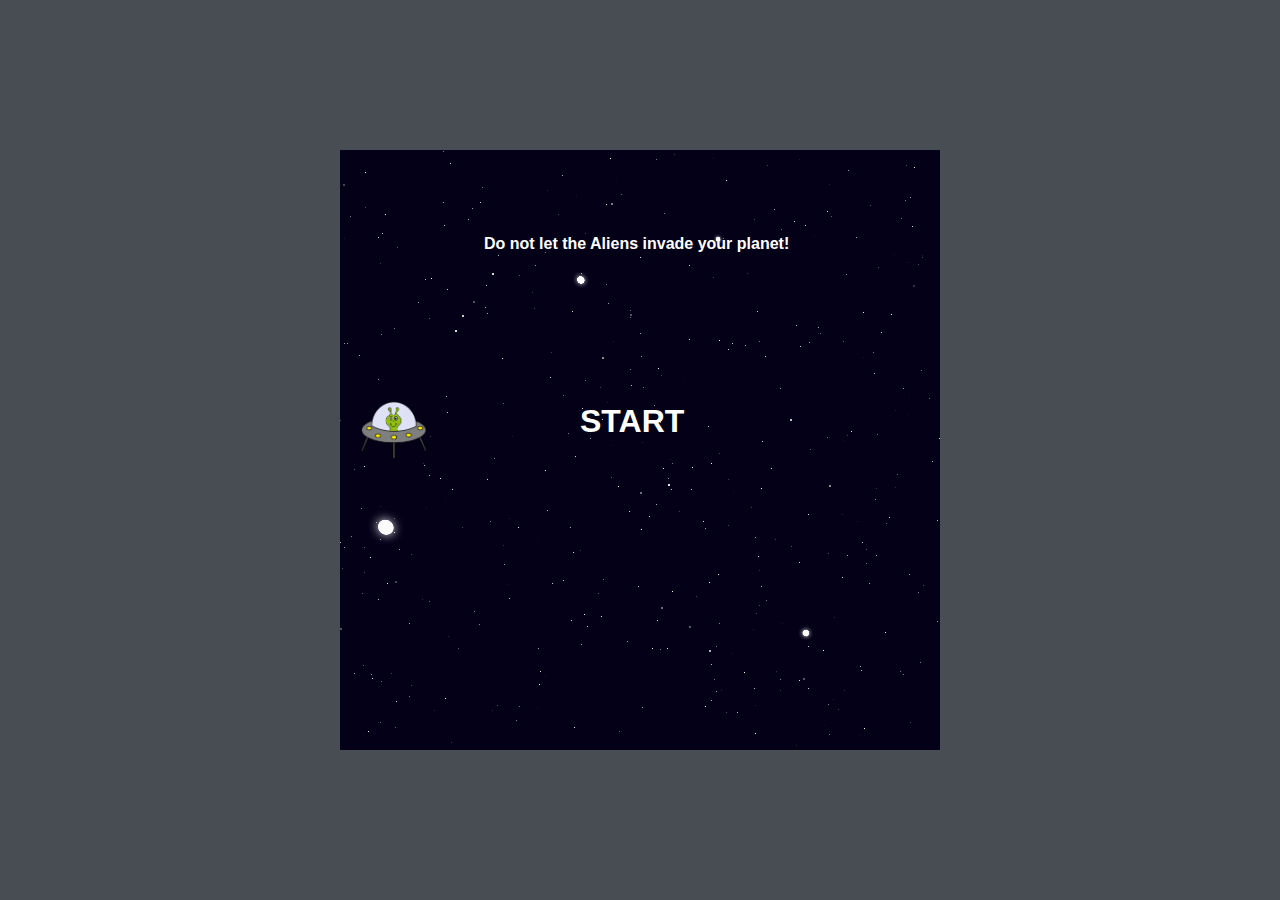
<file: index.html>
<!DOCTYPE html>
<html lang="en">

  <head>
    <meta charset="UTF-8">
    <meta name="viewport" content="width=device-width, initial-scale=1.0">
    <link rel="stylesheet" href="style.css">
    <title>Space Shooter</title>
    <link rel="shortcut icon" href="assets/images/favicon.ico" type="image/x-icon">
  </head>

  <body>
    <div id="main-play-area">
      <img class="player-shooter" src="./assets/images/hero.png" alt="hero">
      <h4 class="game-instructions">
        Do not let the Aliens invade your planet!
      </h4>
      <div class="start-button">
        <h1>Start</h1>
      </div>
    </div>
    <script type="text/javascript" src="script.js"></script>
  </body>

</html>
</file>
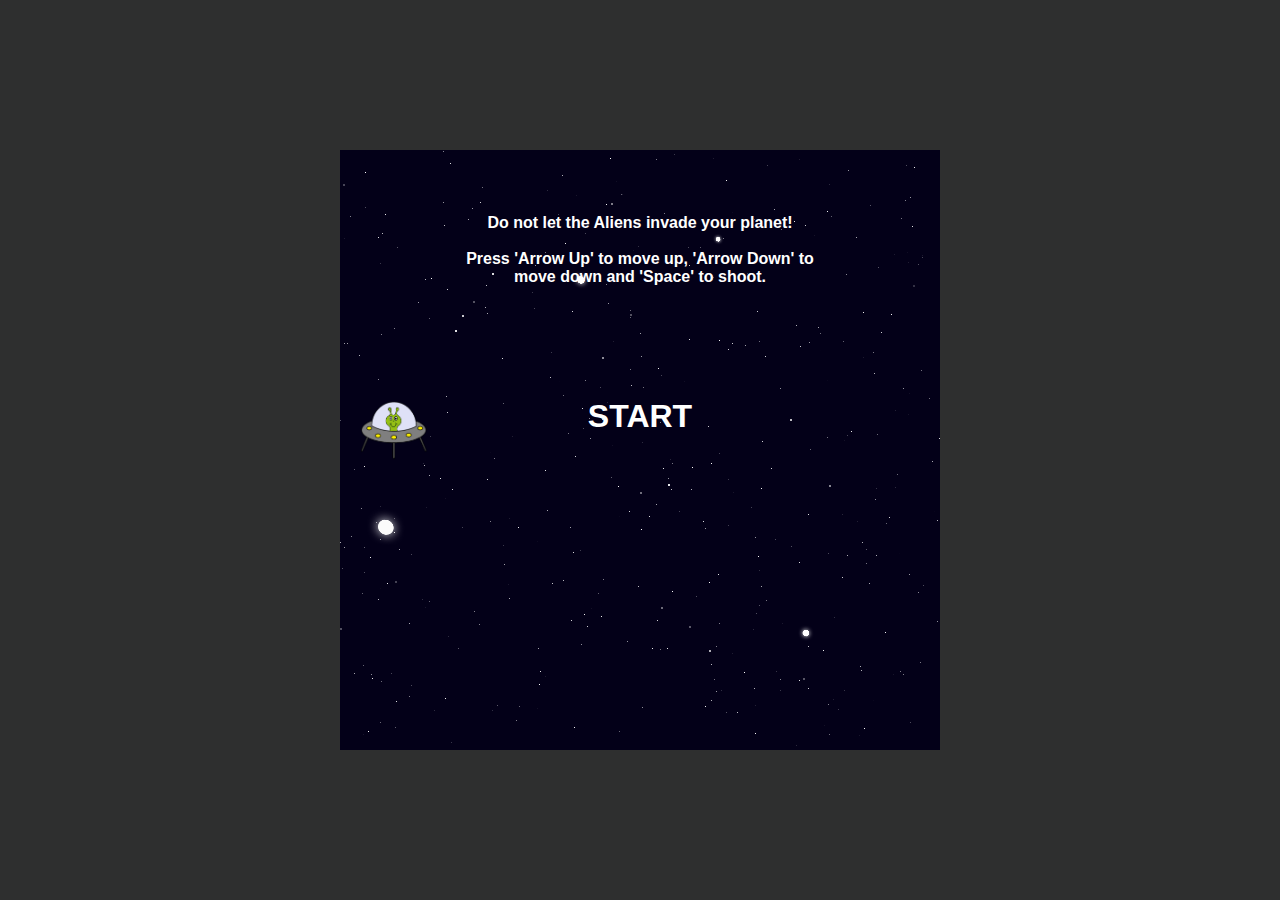
<file: public/index.html>
<!DOCTYPE html>
<html lang="en">

  <head>
    <meta charset="UTF-8">
    <meta name="viewport" content="width=device-width, initial-scale=1.0">
    <link rel="stylesheet" href="style.css">
    <title>Space Shooter</title>
    <link rel="shortcut icon" href="assets/images/favicon.ico" type="image/x-icon">
  </head>

  <body>
    <div id="main-play-area">
      <img class="player-shooter" src="./assets/images/hero.png" alt="hero">
      <h4 class="game-instructions">
        Do not let the Aliens invade your planet!
        <br>
        <br>
        Press 'Arrow Up' to move up, 'Arrow Down' to move down and 'Space' to shoot.
      </h4>
      <div class="start-button">
        <h1>Start</h1>
      </div>
    </div>
    <script type="text/javascript" src="script.js"></script>
  </body>

</html>
</file>
<file: style.css>
body {
  height: 100vh;
  width: 100%;
  display: flex;
  justify-content: center;
  align-items: center;
  padding: 0;
  margin: 0;
  font-family: sans-serif;
  background-color: rgba(43, 47, 56, 0.863);
}

#main-play-area {
  background-color: black;
  background-image: url(./assets/images/space.png);
  height: 600px;
  width: 600px;
}

.game-instructions {
  position: relative;
  color: white;
  left: 9rem;
  top: 0px;
}

.start-button {
  position: relative;
  color: white;
  top: 8rem;
  left: 15rem;
  cursor: pointer;
  text-transform: uppercase;
}

.player-shooter {
  position: relative;
  height: 60px;
  width: 70px;
  left: 20px;
  top: 250px
}

.laser {
  position: relative;
  width: 40px;
  height: 30px;
}

.alien {
  height: 60px;
  width: 70px;
  position: relative;
}

.alien-transition {
  opacity: 1;
  transition: opacity 1.5s ease-in-out;
}

.dead-alien {
  height: 60px;
  width: 70px;
  position: relative;
  opacity: 0;
}
</file>
<file: public/style.css>
body {
  height: 100vh;
  width: 100%;
  display: flex;
  justify-content: center;
  align-items: center;
  padding: 0;
  margin: 0;
  font-family: sans-serif;
  background-color: rgba(13, 14, 14, 0.863);
}

#main-play-area {
  background-color: black;
  background-image: url(./assets/images/space.png);
  height: 600px;
  width: 600px;
}

.game-instructions {
  width: 60%;
  text-align: center;
  position: relative;
  color: white;
  margin: auto;
  top: 0px;
}

.start-button {
  position: relative;
  color: white;
  top: 7rem;
  text-align: center;
  cursor: pointer;
  text-transform: uppercase;
}
.start-button h1 {
  margin: 0
}

.player-shooter {
  position: relative;
  height: 60px;
  width: 70px;
  left: 20px;
  top: 250px
}

.laser {
  position: relative;
  width: 40px;
  height: 30px;
}

.alien {
  height: 60px;
  width: 70px;
  position: relative;
}

.alien-transition {
  opacity: 1;
  transition: opacity 1.5s ease-in-out;
}

.dead-alien {
  height: 60px;
  width: 70px;
  position: relative;
  opacity: 0;
}
</file>
